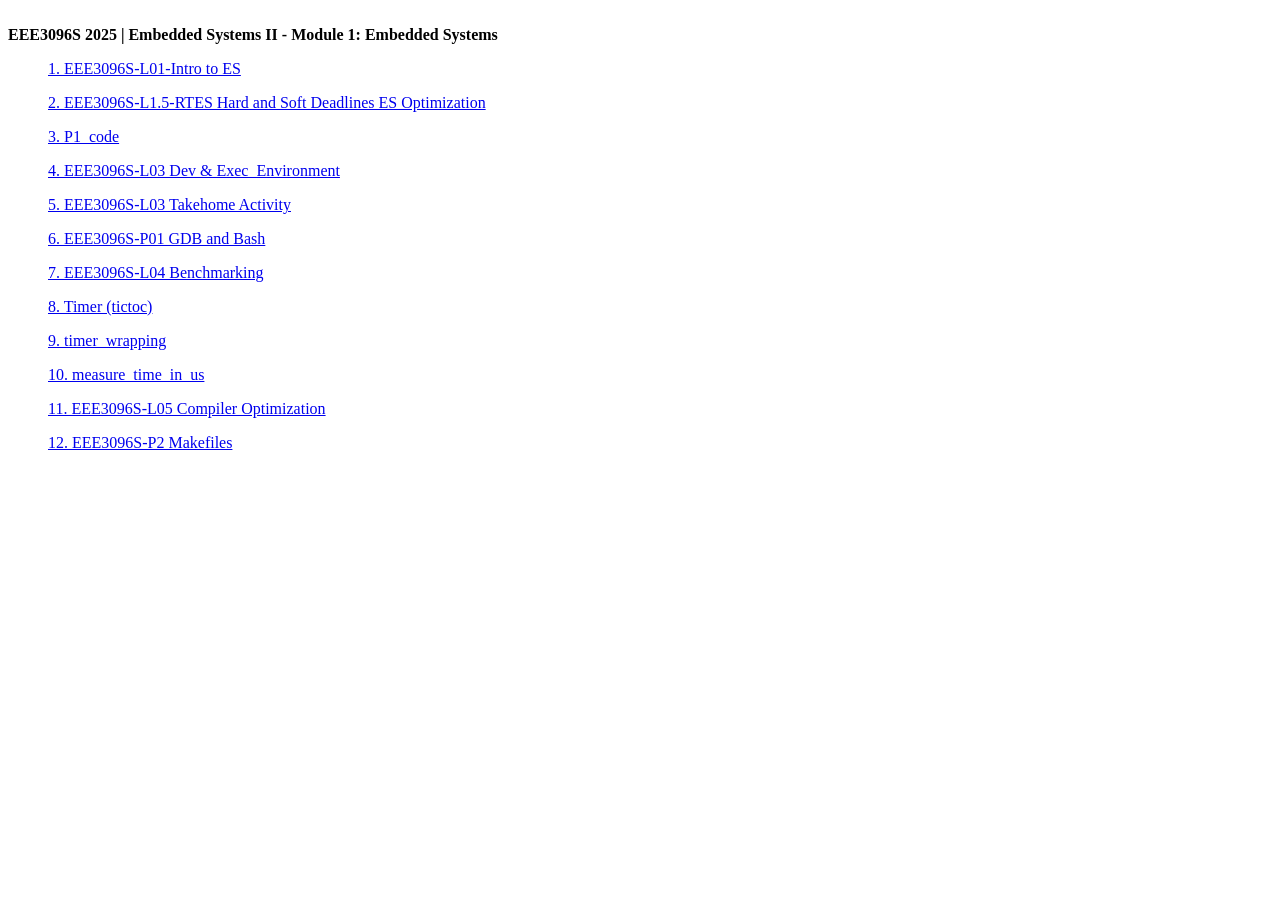
<file: resources/lecture content/Module1 - Embedded Systems/W2/Table of Contents.html>
<html><head><meta http-equiv="&#39;Content-Type&#39;" content="&#39;text/html;charset=utf-8&#39;" /><title>EEE3096S 2025 | Embedded Systems II - Module 1: Embedded Systems</title></head><body><table cellpadding=0 cellspacing=0 border=0 width=100%><tr><td colspan=3>&nbsp;</td></tr><tr><td valign="top" width="100%"><font class="title"><strong>EEE3096S 2025 | Embedded Systems II - Module 1: Embedded Systems</strong></font><br><p class='d2l' style=' margin-left: 40px'><a target="_blank" href="EEE3096S-L01-Intro to ES - Copy.pdf" />1. EEE3096S-L01-Intro to ES</a></p><p class='d2l' style=' margin-left: 40px'><a target="_blank" href="EEE3096S-L1.5-RTES Hard and Soft Deadlines ES Optimization.pdf" />2. EEE3096S-L1.5-RTES Hard and Soft Deadlines ES Optimization</a></p><p class='d2l' style=' margin-left: 40px'><a target="_blank" href="P1_code.zip" />3. P1_code</a></p><p class='d2l' style=' margin-left: 40px'><a target="_blank" href="EEE3096S-L03 Dev &amp; Exec_Environment.pdf" />4. EEE3096S-L03 Dev &amp; Exec_Environment</a></p><p class='d2l' style=' margin-left: 40px'><a target="_blank" href="EEE3096S-L03 Takehome Activity.pdf" />5. EEE3096S-L03 Takehome Activity</a></p><p class='d2l' style=' margin-left: 40px'><a target="_blank" href="EEE3096S-P01 GDB and Bash.pdf" />6. EEE3096S-P01 GDB and Bash</a></p><p class='d2l' style=' margin-left: 40px'><a target="_blank" href="EEE3096S-L04 Benchmarking - Copy.pdf" />7. EEE3096S-L04 Benchmarking</a></p><p class='d2l' style=' margin-left: 40px'><a target="_blank" href="Timer (tictoc) - Copy.zip" />8. Timer (tictoc)</a></p><p class='d2l' style=' margin-left: 40px'><a target="_blank" href="timer_wrapping - Copy.c" />9. timer_wrapping</a></p><p class='d2l' style=' margin-left: 40px'><a target="_blank" href="measure_time_in_us.zip" />10. measure_time_in_us</a></p><p class='d2l' style=' margin-left: 40px'><a target="_blank" href="EEE3096S-L05 Compiler Optimization - Copy.pdf" />11. EEE3096S-L05 Compiler Optimization</a></p><p class='d2l' style=' margin-left: 40px'><a target="_blank" href="EEE3096S-P2 Makefiles.pdf" />12. EEE3096S-P2 Makefiles</a></p></td></tr></table></body></html>
</file>
